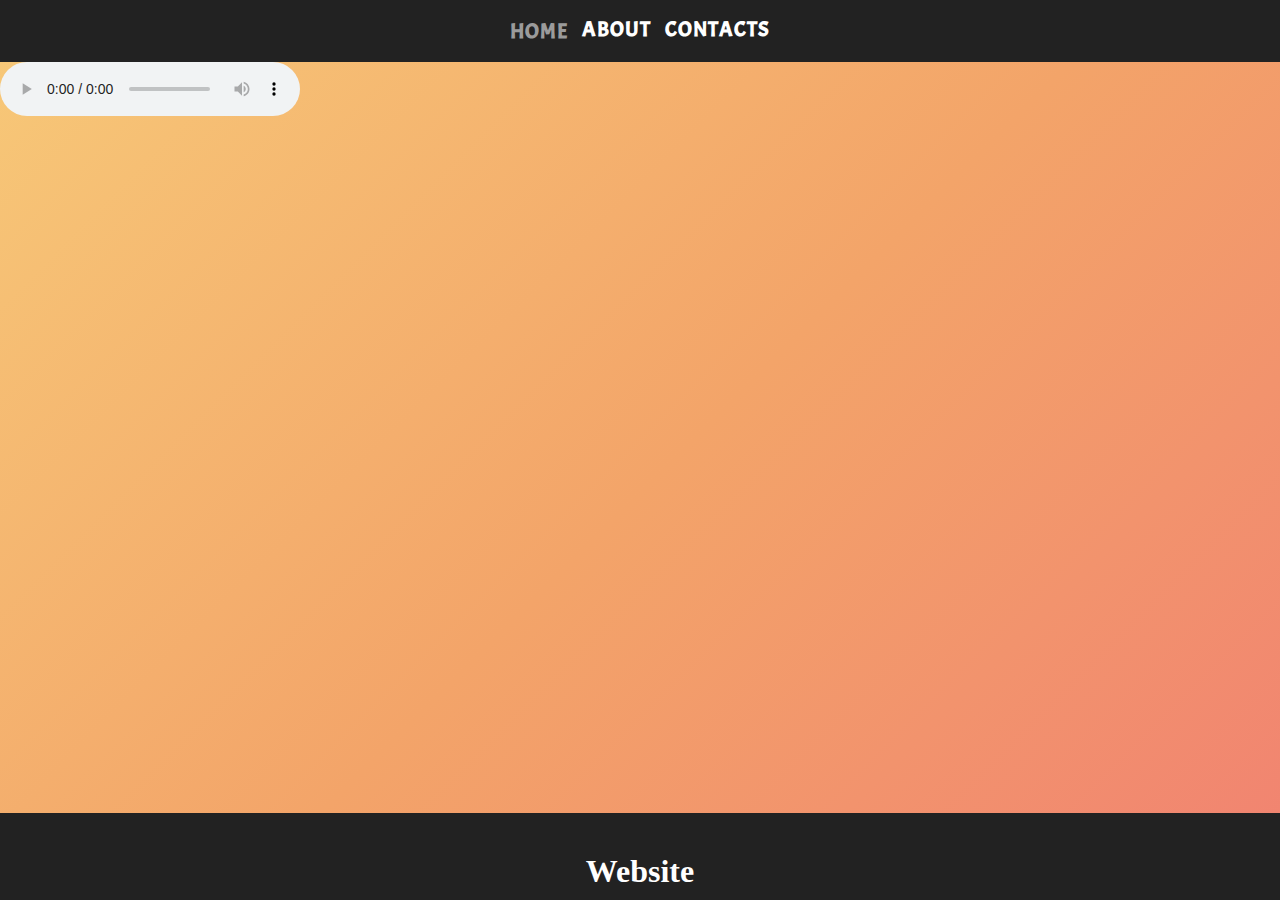
<file: Project-Stelko-Lora/index.html>
<!DOCTYPE html>
<html lang="en">
<head>
    <meta charset="UTF-8">
    <meta http-equiv="X-UA-Compatible" content="IE=edge">
    <meta name="viewport" content="width=device-width, initial-scale=1.0">
    <title>Home</title>
    <link rel="stylesheet" href="styles.css">
</head>
<body class="animate">
    <nav>
        <ul class="navigation">
            <li><a class='navBtn active' href="index.html">Home</a></li>
            <li><a class='navBtn' href="about.html">About</a></li>
            <li><a class='navBtn' href="index.html">Contacts</a></li>
        </ul>
    </nav>
    <!-- <h1 style="margin: 1em;">Здравейте</h1> -->
    <!-- <iframe src="https://www.youtube.com/embed/Ug6HES8QTTc" width="420" height="240">  -->
        <audio id='bg' controls autoplay>
            <!-- <source src="backgroudmusic.ogg" type="audio/ogg"> -->
            <!-- <source src="backgroudmusic.mp3" type="audio/mpeg"> -->
                Your browser does not support the audio element.
        </audio>

    <footer>
        <h1>Website</h1>
    </footer>
    <script src="index.js"></script>
</body>
</html>
</file>
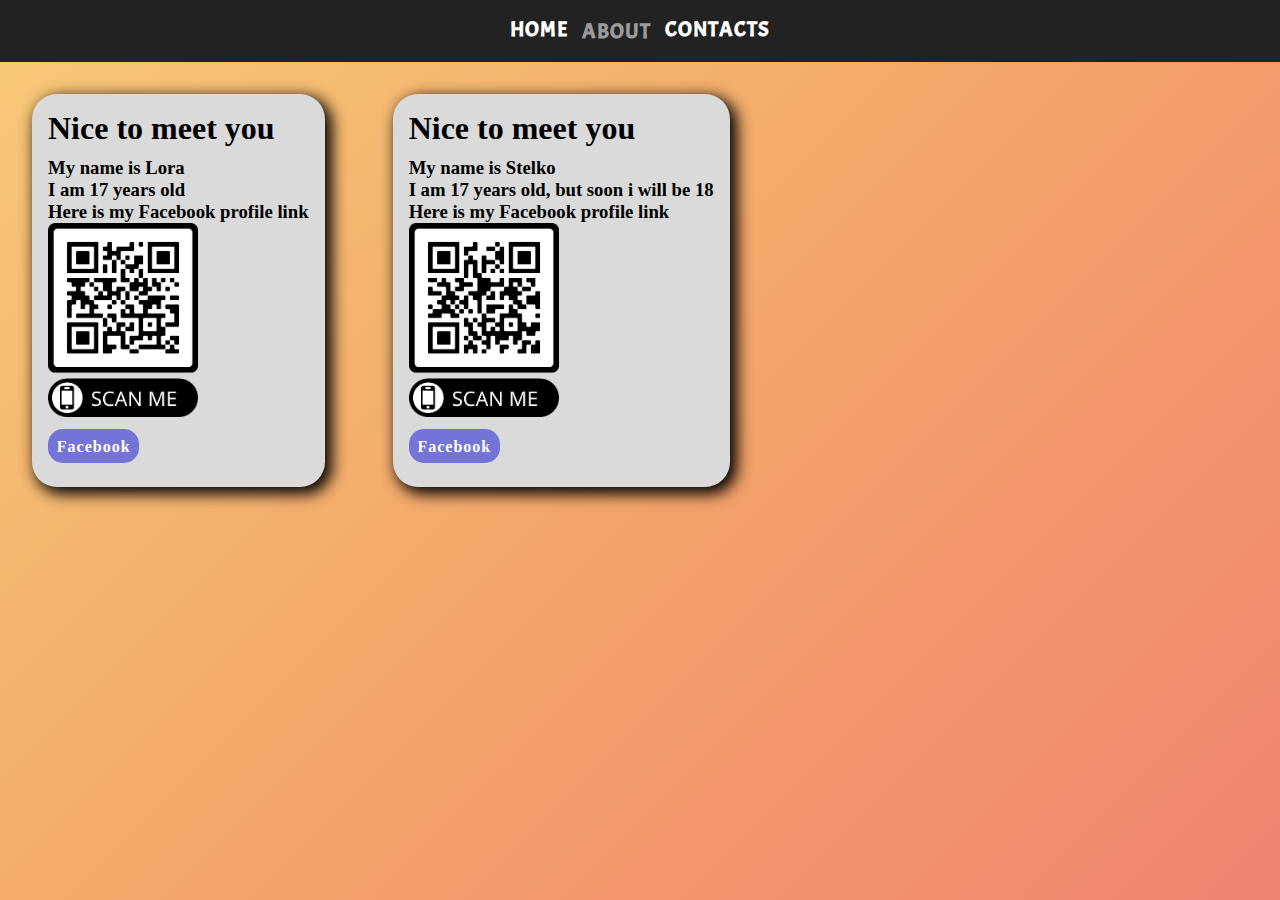
<file: Project-Stelko-Lora/about.html>
<!DOCTYPE html>
<html lang="en">
<head>
    <meta charset="UTF-8">
    <meta http-equiv="X-UA-Compatible" content="IE=edge">
    <meta name="viewport" content="width=device-width, initial-scale=1.0">
    <title>About</title>
    <link rel="stylesheet" href="styles.css">
</head>
<body class="animate">
    <nav>
        <ul class="navigation">
            <li><a class='navBtn' href="index.html">Home</a></li>
            <li><a class='navBtn active' href="about.html">About</a></li>
            <li><a class='navBtn' href="index.html">Contacts</a></li>
        </ul>
    </nav>
        
    <div class="card">
        <h1>Nice to meet you</h1>
        <h3> My name is <span id="lora"></span> </h3>
        <h3> I am 17 years old</h3>
        <h3> Here is my Facebook profile link</h3>
        <img src="instagram-profiles-lora.png" class="profilePhoto"/>
        <div class="nothing">
            <a class="btn" href="https://www.facebook.com/creepyweirdosamlmao/" target="_blank">Facebook</a>
        </div>
    </div>

<div class="card">
    <h1>Nice to meet you</h1>
    <h3>My name is <span id="stelko"></span></h3>
    <h3>I am 17 years old, but soon i will be 18</h3>
    <h3>Here is my Facebook profile link</h3>
    <img src="instagram-profiles-stelko.png" class="profilePhoto"/>

    <div class="nothing">
        <a class="btn" href="https://www.facebook.com/stelko0u" target="_blank">Facebook</a>
    </div>
</div>
   

    
    <script src="index.js"></script>
</body>
</html>
</file>
<file: Project-Stelko-Lora/styles.css>
@import url('https://fonts.googleapis.com/css2?family=Acme&display=swap');

*{
    padding: 0;
    margin: 0;
    box-sizing: border-box;
}
.animate{
  width: 100%;
  height: 100vh;
  background: linear-gradient(-45deg, #3f51b1 0%, #5a55ae 13%, #7b5fac 25%, #8f6aae 38%, #a86aa4 50%, #cc6b8e 62%, #f18271 75%, #f3a469 87%, #f7c978 100%);;
  background-size: 400% 400%;
  position: relative;
  animation: animate 10s ease-in-out infinite;
}

body{
    background-color:rgb(123, 200, 136);
}

.navigation{
    list-style: none;
    width: 100%;
    background-color: rgb(34, 34, 34);
    padding: 1em;
    text-align: center;
}
.navigation > li{
    height: 30px;
}


.navBtn{
    text-decoration: none;
    color: #fff;
    font-size: 1.3em;
    font-family: 'Acme', sans-serif;
    text-transform: uppercase;
    letter-spacing: 1px;
    font-weight: 700;
    transition: 0.3s;
    position: relative;
}

.navBtn:hover{
    color: rgb(155, 155, 155);
    /* margin-top: 10px; */
    top: 1.5px
}

.navigation > li{
    display: inline-block;
    margin-left: 5px;
    margin-right: 5px;
}
.active{
    color: rgb(155, 155, 155);
    /* margin-top: 10px; */
    top: 2px
}

.btn{
    padding: .55em;
    background-color: rgb(116, 116, 214);
    text-decoration: none;
    color: #fff;
    border-radius: 15px;
    font-weight: 600;
    letter-spacing: 1px;
    font-size: 16px;
    transition: 0.3s;
}
.nothing{
    width: 100%;
    padding: 1em;
    padding-left: 0;
}

.btn:hover{
    background-color: rgb(56, 56, 133);
}

.card{
    padding: 1em;
    background-color: #dadada;
    margin-bottom: 20px;
    display: inline-block;
    border-radius: 25px;
    margin: 2em;
    box-shadow: 5px 5px 15px 2px #000;
}

h1{
    margin-bottom: 10px;
}

.specialBtn{
    float: left;
    border: 1px solid white;
    padding: 1em;
    color: #fff;
    font-size: 1em;
    display: flex;
    justify-content: center;
    align-items: center;
    text-align: center;
}

footer{
    position: absolute;
    bottom: 0;
    left: 0;
    right: 0;
    background-color: rgb(34, 34, 34);
    padding-top: 40px;
    width: 100%;
    display: flex;
    justify-content: center;
    align-items: center;
    text-align: center;
    color: #fff;
}

.profilePhoto{
    width: 150px;
}



@keyframes animate{
  50%{
    background-position: 50% 50%;
  }
}
</file>
